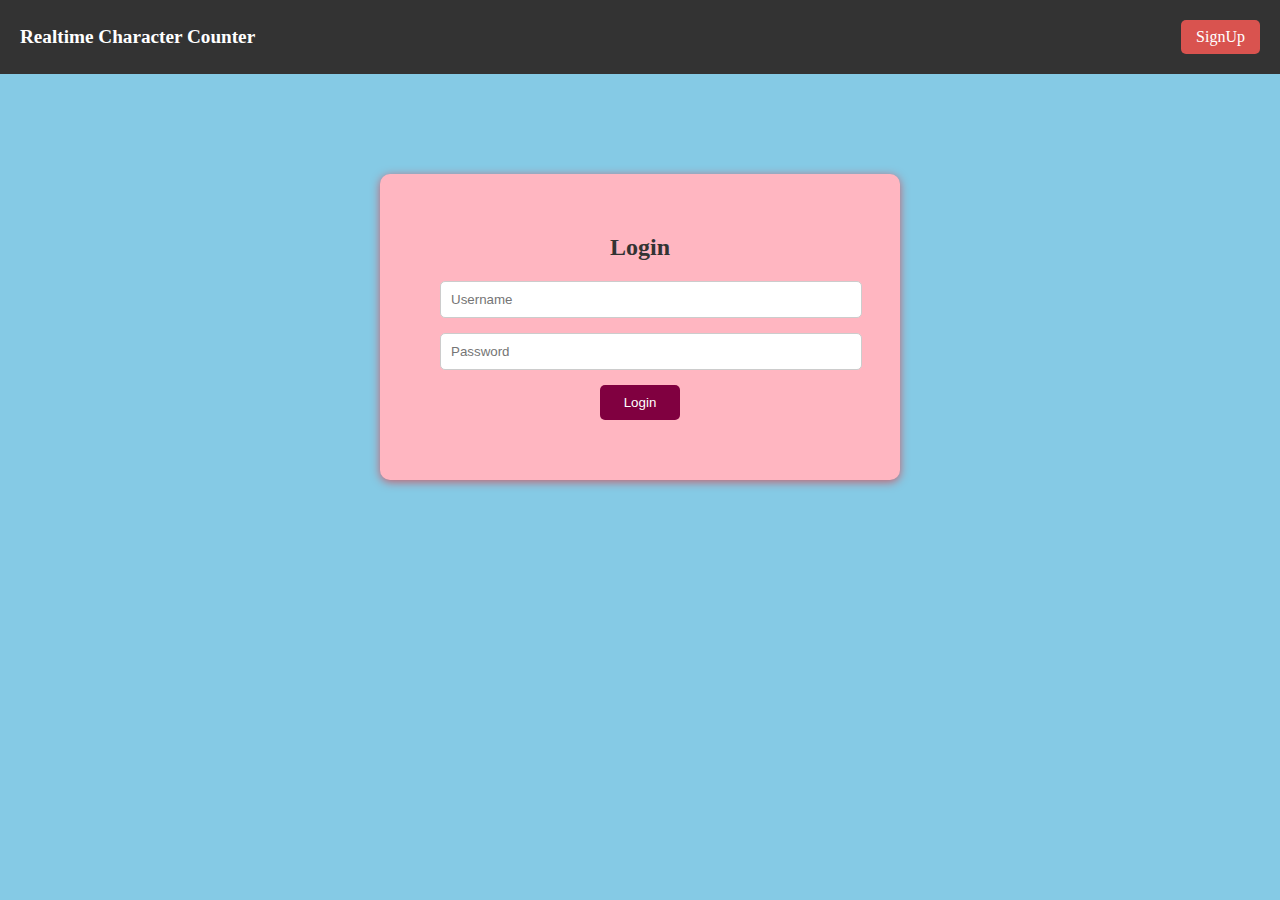
<file: index.html>
<!DOCTYPE html>
<html>
<head>
    <title>Login Page</title>
    <link rel="stylesheet" type="text/css" href="style.css">
</head>
<body>
    <nav class="navbar">
        <div class="logo">Realtime Character Counter</div>
        <a class="signup-button" href="./signup/signup.html">SignUp</a>
    </nav>
    <div class="container">
        <form action="login.php" method="POST">
            <h2>Login</h2>
            <input type="text" placeholder="Username" name="username" required>
            <input type="password" placeholder="Password" name="password" required>
            <button type="submit">Login</button>
        </form>

    </div>
</body>
</html>
</file>
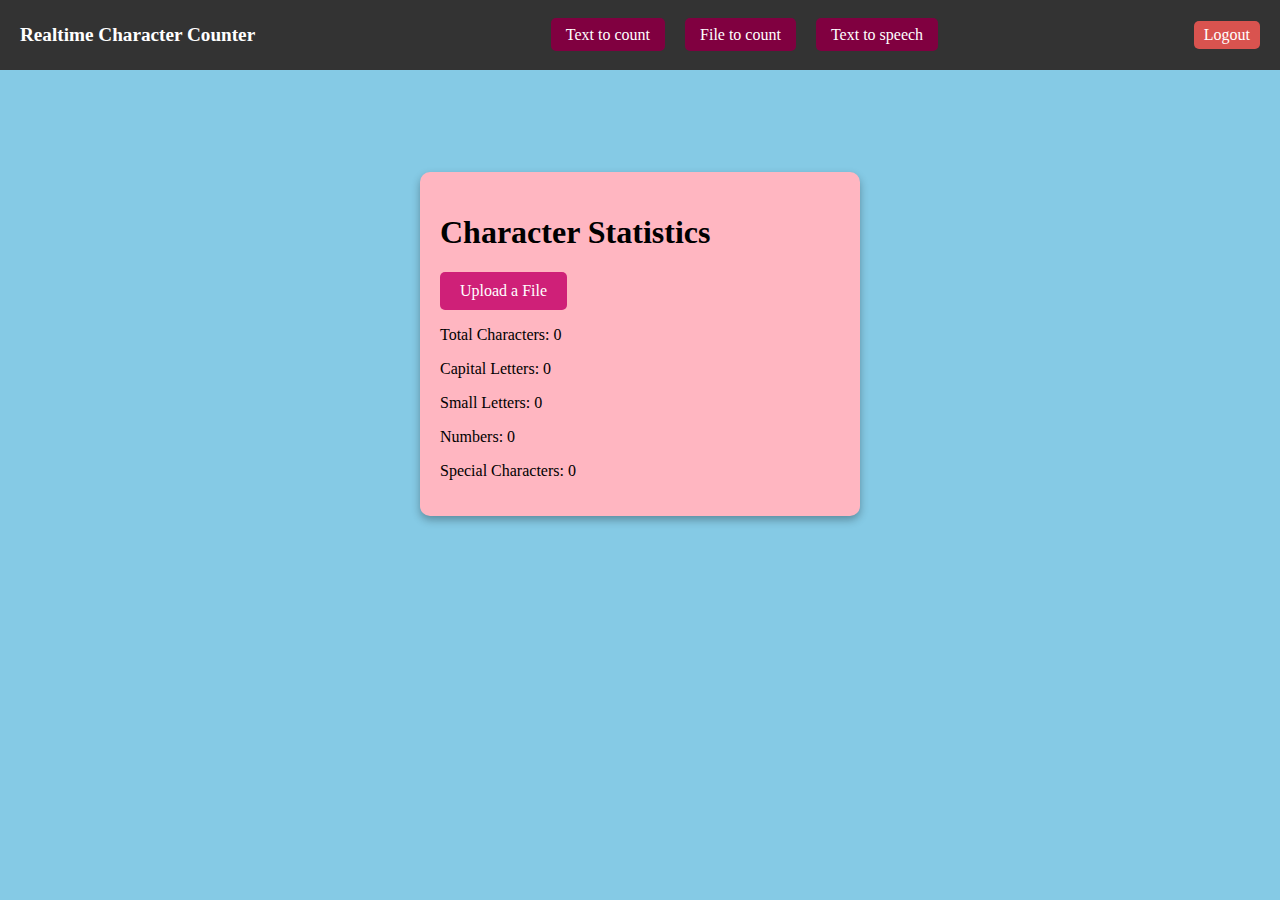
<file: filecount/upload.html>
<!DOCTYPE html>
<html>
<head>
    <title>Character Statistics</title>
    <link rel="stylesheet" type="text/css" href="upload.css">
</head>
<body>

    <nav class="navbar">
        <div class="logo">Realtime Character Counter</div>
        <ul class="nav-list">
            <li><a href="../textcount/main.html">Text to count</a></li>
            <li><a href="./upload.html">File to count</a></li>
            <li><a href="../speech/read.html">Text to speech</a></li>
        </ul>
        <a class="logout-button" href="../index.html">Logout</a>
    </nav>

    <div class="container">
        <h1>Character Statistics</h1>
        <label for="fileInput">Upload a File</label>
        <input type="file" id="fileInput" accept=".txt , .docx , .xlsx , .pdf" />
        <div id="results" class="hidden">
            <p>Total Characters: <span id="charCount">0</span></p>
            <p>Capital Letters: <span id="capitalCount">0</span></p>
            <p>Small Letters: <span id="smallCount">0</span></p>
            <p>Numbers: <span id="numberCount">0</span></p>
            <p>Special Characters: <span id="specialCount">0</span></p>
        </div>
    </div>
    <script src="script.js"></script>
</body>
</html>
</file>
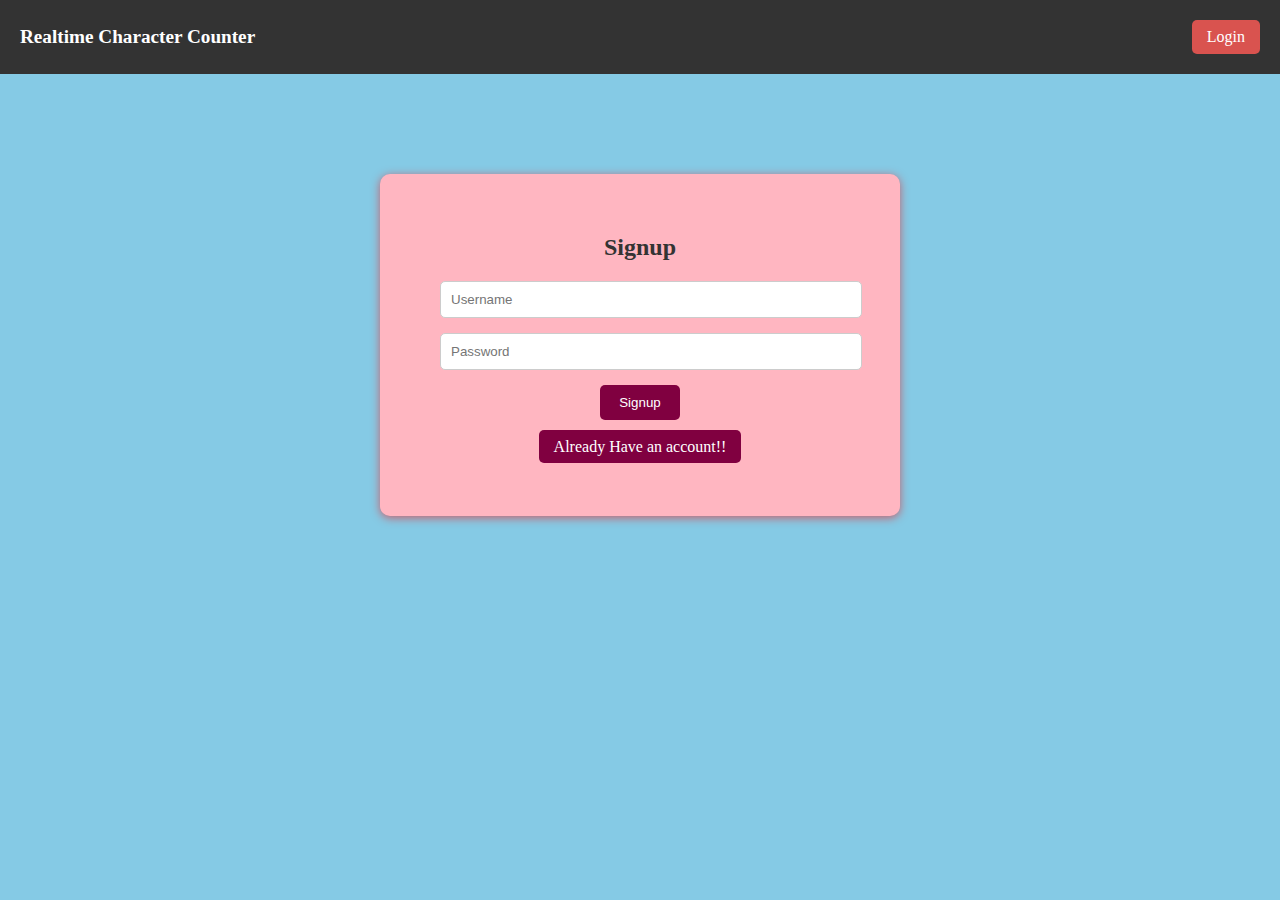
<file: signup/signup.html>
<!DOCTYPE html>
<html>
<head>
    <title>Signup Page</title>
    <link rel="stylesheet" type="text/css" href="style.css">
</head>
<body>
    <nav class="navbar">
        <div class="logo">Realtime Character Counter</div>
        <a class="login-button" href="../index.html">Login</a>
    </nav>
    <div class="container">
        <form action="./signup.php" method="POST">
            <h2>Signup</h2>
            <input type="text" placeholder="Username" name="username" required>
            <input type="password" placeholder="Password" name="password" required>
            <button type="submit">Signup</button>
            <br>
            <a href="./index.html">  
                Already Have an account!!
            </a>
        </form>
    </div>
</body>
</html>
</file>
<file: filecount/upload.css>
body {
    margin: 0;
    
    justify-content: center;
    height: 100vh;
    align-items: center;
    background-color: rgb(133, 202, 229);
    font-family: cursive;
  }
  
  .navbar {
    display: flex;
    justify-content: space-between;
    align-items: center;
    background-color: #333;
    color: white;
    padding: 10px 20px;
  }
  
  .logo {
    font-size: 1.2rem;
    font-weight: bold;
  }
  
  .nav-list {
    list-style: none;
    display: flex;
    gap: 20px;
  }
  
  .nav-list li a {
    color: white;
    text-decoration: none;
    transition: color 0.3s;
  }
  
  .nav-list li a:hover {
    color: #f0f0f0;
  }
  
  .logout-button {
    background-color: #d9534f;
    color: white;
    border: none;
    padding: 5px 10px;
    cursor: pointer;
    transition: background-color 0.3s;
  }
  
  .logout-button:hover {
    background-color: #c9302c;
  }
  
  
  a {
    
    background-color: #800040;
    color: #fff;
    border: none;
    border-radius: 5px;
    padding: 8px 15px;
    cursor: pointer;
    transition: background-color 0.3s ease;
    text-decoration: none;
  }
  
  
  a:hover {
    background-color: #ff3385;
  }
  
  
   .container {
    background-color: lightpink;
    width: 400px;
    padding: 20px;
    margin: auto;
    margin-top: 8%;
    border-radius: 10px;
    box-shadow: 0 4px 8px rgba(0, 0, 0, 0.3);
  } 
  


.results p {
    color: #333;
    font-weight: bold;
    margin: 10px 0;
}

.results span {
    color: #005bb5;
    font-weight: bold;
}


 input[type="file"] {
    display: none; /* Hide the default file input button */
} 

.container label {
    display: inline-block;
    background-color: #cf2078;
    color: #fff;
    padding: 10px 20px;
    border-radius: 5px;
    cursor: pointer;
    transition: background-color 0.3s ease;
}

.container label:hover {
    background-color: #a5527c;
}


button[type="submit"]:hover {
    background-color: #ff3385;
}
</file>
<file: style.css>
/* Reset some default styles */
body, h2, form {
    margin: 0;
    padding: 0;
}

/* Style the body */
body {
    font-family: cursive;
    background-color:rgb(133, 202, 229);
    color: #e3aeae;
}



.navbar {
    display: flex;
    justify-content: space-between;
    align-items: center;
    background-color: #333;
    color: white;
    padding: 20px 20px;
}

.logo {
    font-size: 1.2rem;
    font-weight: bold;
}


.signup-button {
    background-color: #d9534f;
    color: white;
    border: none;
    cursor: pointer;
    transition: background-color 0.3s;
}

.signup-button:hover {
    background-color: #c9302c;
}


a {
  
    background-color: #800040;
    color: #fff;
    border: none;
    border-radius: 5px;
    padding: 8px 15px;
    cursor: pointer;
    transition: background-color 0.3s ease;
    text-decoration: none;
  }
  
  
  a:hover {
    background-color: #ff3385;
  }


/* Style the container */
.container {
    width: 400px;
    margin: 100px auto;
    background-color: lightpink;
    padding: 60px;
    border-radius: 10px;
    box-shadow: 0 2px 10px rgba(255, 0, 0, 0.53);
}

/* Style the form */
form {
    text-align: center;
}



/* Style the heading */
h2 {
    margin-bottom: 20px;
    color: #333;
}

/* Style the input fields */
input[type="text"],
input[type="password"] {
    width: 100%;
    padding: 10px;
    margin-bottom: 15px;
    border: 1px solid #ccc;
    border-radius: 5px;
}



/* Style the submit button */
.container button[type="submit"] {
    display: block;
    margin: auto;
    width: 20%;
    padding:10px;
    background-color: #800040;
    color: #fff;
    border: none;
    border-radius: 5px;
    cursor: pointer;
    transition: background-color 0.3s ease;
}



/* Style the submit button on hover */
button[type="submit"]:hover {
    background-color: #ff3385;
}
</file>
<file: signup/style.css>
/* Reset some default styles */
body, h2, form {
    margin: 0;
    padding: 0;
}

/* Style the body */
body {
    font-family: cursive;
    background-color:rgb(133, 202, 229);
    color: #e3aeae;
}


.navbar {
    display: flex;
    justify-content: space-between;
    align-items: center;
    background-color: #333;
    color: white;
    padding: 20px 20px;
}

.logo {
    font-size: 1.2rem;
    font-weight: bold;
}
.login-button {
    background-color: #d9534f;
    color: white;
    border: none;
    cursor: pointer;
    transition: background-color 0.3s;
}

.login-button:hover {
    background-color: #c9302c;
}


a {
  
    background-color: #800040;
    color: #fff;
    border: none;
    border-radius: 5px;
    padding: 8px 15px;
    cursor: pointer;
    transition: background-color 0.3s ease;
    text-decoration: none;
  }
  
  
  a:hover {
    background-color: #ff3385;
  }

  
/* Style the container */
.container {
    width: 400px;
    margin: 100px auto;
    background-color: lightpink;
    padding: 60px;
    border-radius: 10px;
    box-shadow: 0 2px 10px rgba(255, 0, 0, 0.53);
}

/* Style the form */
form {
    text-align: center;
}



/* Style the heading */
h2 {
    margin-bottom: 20px;
    color: #333;
}

/* Style the input fields */
input[type="text"],
input[type="password"] {
    width: 100%;
    padding: 10px;
    margin-bottom: 15px;
    border: 1px solid #ccc;
    border-radius: 5px;
}



/* Style the submit button */
.container button[type="submit"] {
    display: block;
    margin: auto;
    width: 20%;
    padding:10px;
    background-color: #800040;
    color: #fff;
    border: none;
    border-radius: 5px;
    cursor: pointer;
    transition: background-color 0.3s ease;
}


/* Style the submit button on hover */
button[type="submit"]:hover {
    background-color: #ff3385;
}

/* Style the "Already Have an account" link */
</file>
